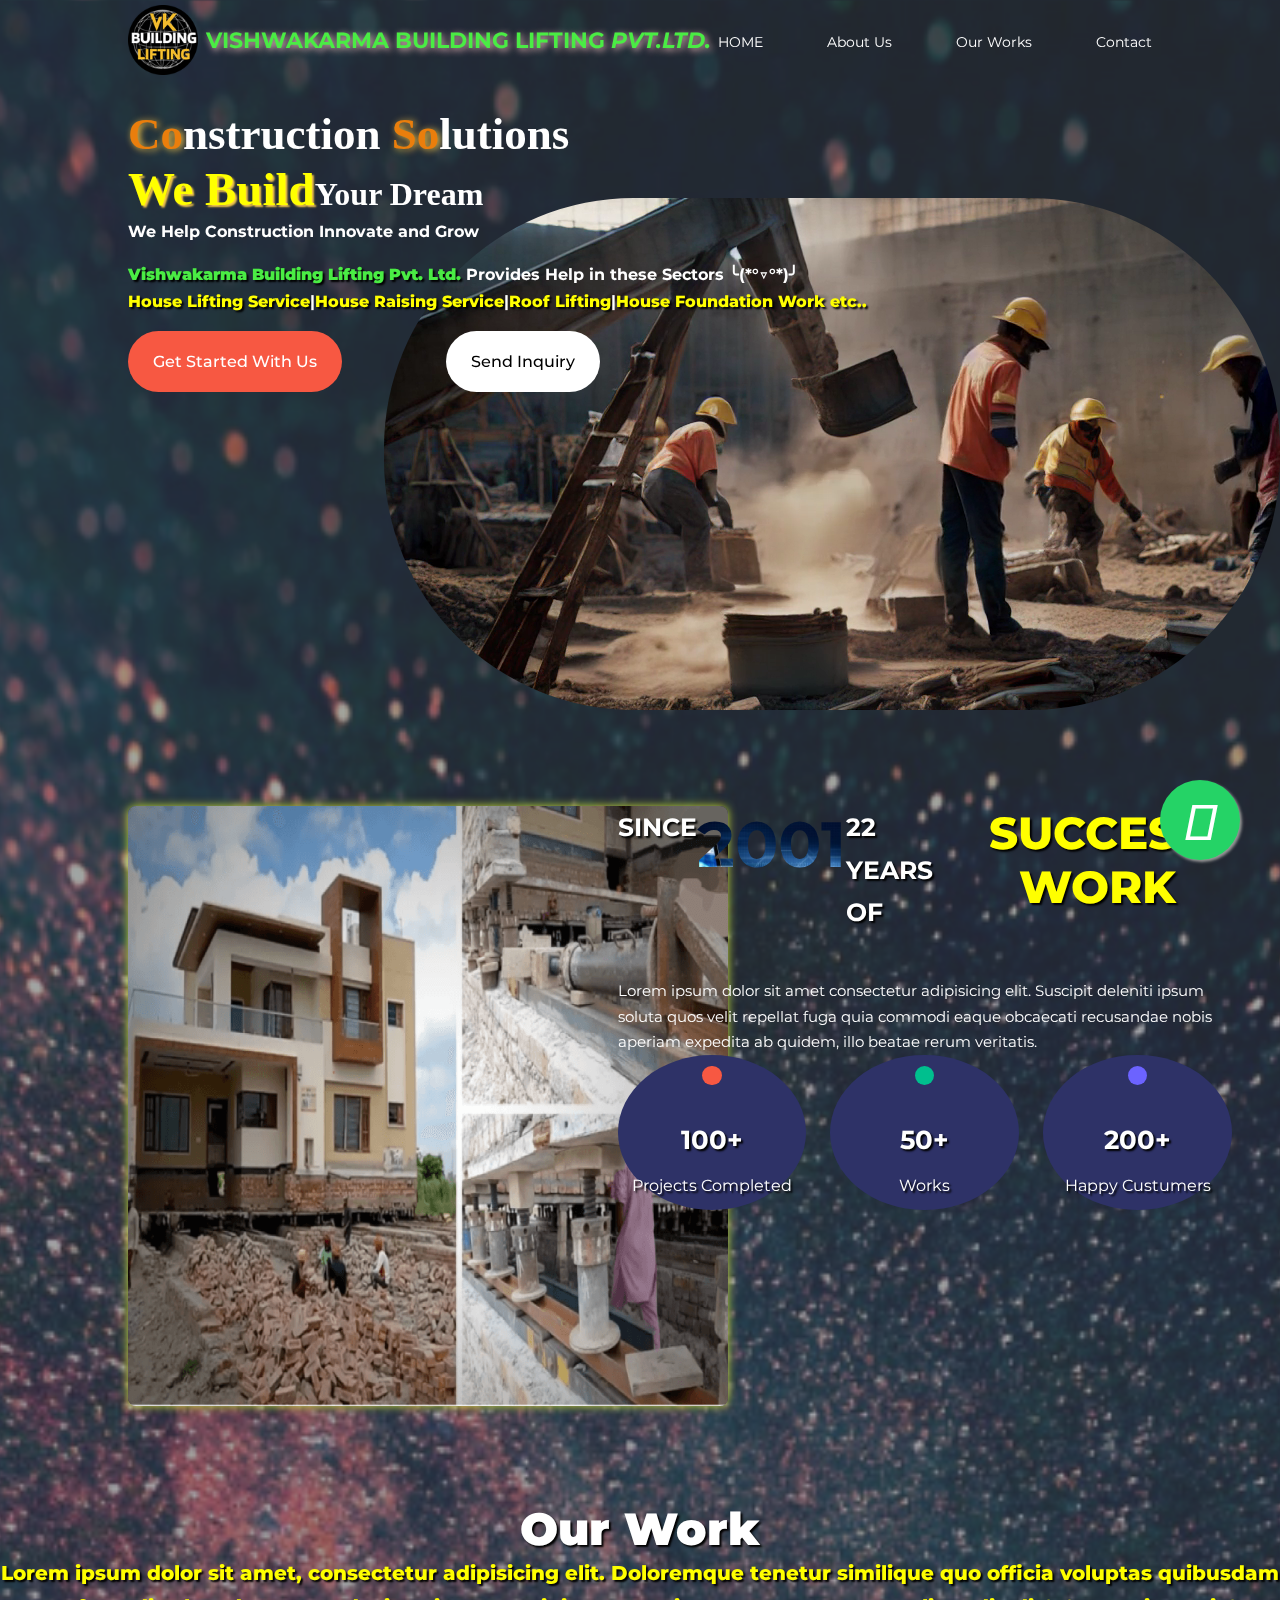
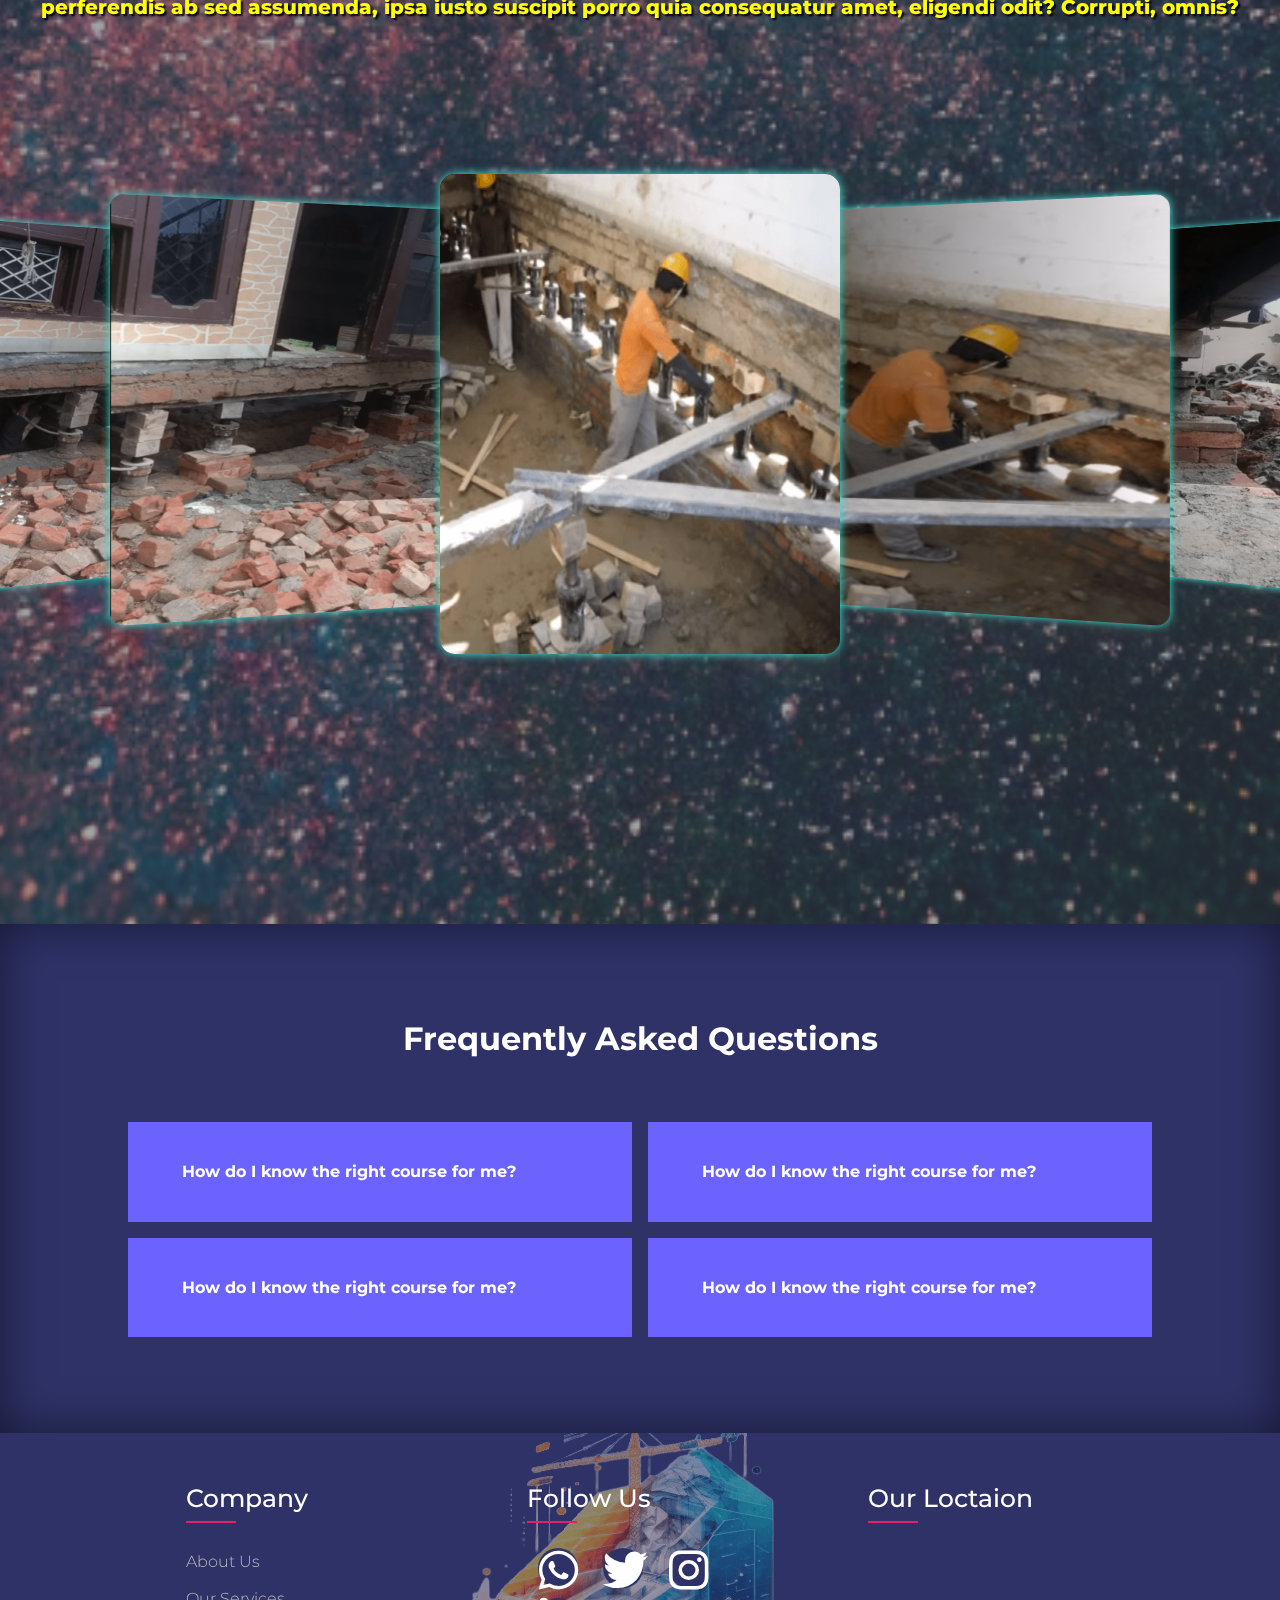
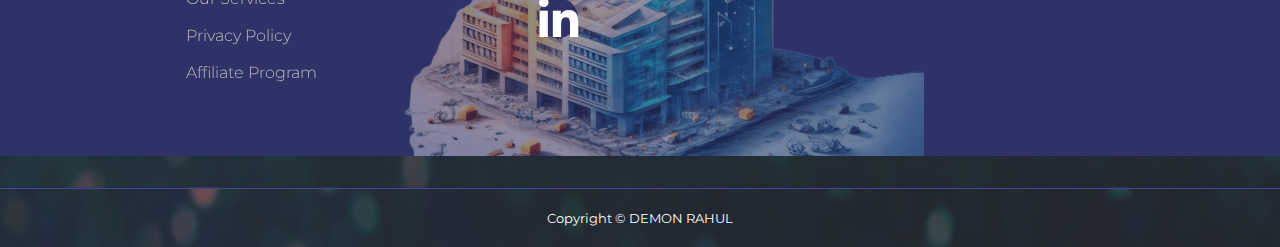
<file: index.html>
<!DOCTYPE html> <html lang="en"> <head> <meta charset="UTF-8"> <meta name="viewport" content="width=device-width, initial-scale=1.0"> <title>VISHWAKARMA BUILDING LIFTING</title> <link rel="stylesheet" href="./css/slider_auto.css"> <link rel="stylesheet" href="./css/style.css"> <!-- SWIPER JS --> <link rel="stylesheet" href="https://cdn.jsdelivr.net/npm/swiper@10/swiper-bundle.min.css" /> <link rel="stylesheet" type="text/css" href="https://cdnjs.cloudflare.com/ajax/libs/font-awesome/5.15.1/css/all.min.css"> <!-- GOOGLE FONTS (Montserrat) --> <link rel="preconnect" href="https://fonts.googleapis.com"> <link rel="preconnect" href="https://fonts.gstatic.com" crossorigin> <link rel="stylesheet" href="https://cdnjs.cloudflare.com/ajax/libs/font-awesome/6.2.1/css/all.min.css" integrity="sha512-MV7K8+y+gLIBoVD59lQIYicR65iaqukzvf/nwasF0nqhPay5w/9lJmVM2hMDcnK1OnMGCdVK+iQrJ7lzPJQd1w==" crossorigin="anonymous" referrerpolicy="no-referrer" /> <link href="https://fonts.googleapis.com/css2?family=Montserrat:ital,wght@0,300;0,500;0,600;0,700;0,900;1,400&display=swap" rel="stylesheet"> <!-- ICONSCOUT CDN--> <link rel="stylesheet" href="https://unicons.iconscout.com/release/v2.1.6/css/unicons.css"> </head> <body> <!-- ****************START OF NAVBAR **************** --> <nav> <div class="container nav__container"> <a href="index.html"> <img src="./assets/LogoIcon.png" class="icon"></img> <!--PUT IMAGE ICOn --> </a> <h2 class="nav_h2">VISHWAKARMA BUILDING LIFTING <i>PVT.LTD.</i></h2> <ul class="nav__menu"> <li><a href="index.html">HOME</a></li> <li><a href="about.html">About Us</a></li> <li><a href="#works_photo">Our Works</a></li> <li><a href="contact.html">Contact</a></li> </ul> <button id="open-menu-btn"><i class="uil uil-bars"></i></button> <button id="close-menu-btn"><i class="uil uil-multiply"></i></button> </div> </nav> <!-- ****************END OF NAVBAR **************** --> <!-- ****************START OF HEADER **************** --> <header> <div class="container header__container"> <div class="header__left"> <br> <h1><Span>Co</Span>nstruction <span>So</span>lutions</h1> <h2><span>We Build</span>Your Dream</h2> <p style="font-size: medium; font-weight:bolder;">We Help Construction Innovate and Grow</p> <p class="inquiry"> <strong style="color: #4aec44; text-shadow: 2px 2px 2px black;">Vishwakarma Building Lifting Pvt. Ltd.</strong> Provides Help in these Sectors ╰(*°▽°*)╯ <br> <b>House Lifting Service</b><span>|</span><b>House Raising Service</b><span>|</span><b>Roof Lifting</b><span>|</span><b>House Foundation Work etc..</b> </p> <a href="contact.html" class="btn btn-primary">Get Started With Us </a> <a href="#" class="btn"><i class="uil uil-message"></i>Send Inquiry </a> <div class="hero"> <video autoplay loop muted plays-inline src="./assets/construciton.mp4" class="cons_vid"></video> </div> </div> </div> </header> <!-- ****************END OF HEADER **************** --> <!-- **************** Achievements **************** --> <section class="about__achievements"> <div class="container about__achievements-container"> <div class="about__achievements-left"> <img src="./assets/photo_jacks.png" alt="" class="ach_img"> </div> <div class="about__achievements-right"> <div class="achievements_date"> <h6 class="ach_h6">SINCE</h6> <h1 class="ach_h1">2001</h1> <h6 class="ach_h6">22 YEARS OF</h6> <h2 class="ach_h2">SUCCESS WORK</h2> </div> <p id="para_ach"> Lorem ipsum dolor sit amet consectetur adipisicing elit. Suscipit deleniti ipsum soluta quos velit repellat fuga quia commodi eaque obcaecati recusandae nobis aperiam expedita ab quidem, illo beatae rerum veritatis. </p> <div class="achievements__cards"> <article class="achievement__card"> <span class="achievement__icon"> <i class="uil uil-wheel-barrow"></i> <!--PUT ICON HERE --> </span> <h3>100+</h3> <p>Projects Completed</p> </article> <article class="achievement__card"> <span class="achievement__icon"> <i class="uil uil-users-alt"></i> </span> <h3>50+</h3> <p>Works</p> </article> <article class="achievement__card"> <span class="achievement__icon"> <i class="uil uil-trophy"></i> </span> <h3>200+</h3> <p>Happy Custumers</p> </article> </div> </div> </div> </section> <!-- **************** Achievements **************** --> <div class="our_work"> <h1 style="font-size: 45px; color: white; font-weight: bolder;">Our Work</h1> <p id="work_p"> Lorem ipsum dolor sit amet, consectetur adipisicing elit. Doloremque tenetur similique quo officia voluptas quibusdam perferendis ab sed assumenda, ipsa iusto suscipit porro quia consequatur amet, eligendi odit? Corrupti, omnis? </p> </div> <div class="swiper-body" id="works_photo"> <div class="swiper-container"> <div class="swiper-wrapper"> <div class="swiper-slide"><img src="assets/jacks_1-fotor.png" alt=""></div> <div class="swiper-slide"><img src="assets/jacks_2-fotor.png" alt=""></div> <div class="swiper-slide"><img src="assets/jacks_3-fotor.png" alt=""></div> <div class="swiper-slide"><img src="assets/jacks_4-fotor.png" alt=""></div> <div class="swiper-slide"><img src="assets/jacks_5-fotor.png" alt=""></div> <div class="swiper-slide"><img src="assets/jacks_6-fotor.png" alt=""></div> <div class="swiper-slide"><img src="assets/jacks_7-fotor.png" alt=""></div> <div class="swiper-slide"><img src="assets/jacks_8-fotor.png" alt=""></div> </div> <!-- Add Pagination --> <div class="swiper-pagination"></div> </div> </div> <a href="" target="_blank" class="whatsapp_float"><i class="fa-brands fa-whatsapp whatsapp-icon"></i></a> <!-- **************** Frequently asked questions **************** --> <section class="faqs"> <h2>Frequently Asked Questions</h2> <div class="container faqs__container"> <article class="faq"> <div class="faq_icon"><i class="uil uil-plus"></i></div> <div class="question_answer"> <h4>How do I know the right course for me? </h4> <p>Lorem ipsum dolor sit amet consectetur, adipisicing elit. Facilis, sed adipisci neque blanditiis ullam voluptas officia ab excepturi aliquid veniam, pariatur exercitationem, est commodi? Perferendis ratione eaque corporis voluptas maxime! </p> </div> </article> <article class="faq"> <div class="faq_icon"><i class="uil uil-plus"></i></div> <div class="question_answer"> <h4>How do I know the right course for me? </h4> <p>Lorem ipsum dolor sit amet consectetur, adipisicing elit. Facilis, sed adipisci neque blanditiis ullam voluptas officia ab excepturi aliquid veniam, pariatur exercitationem, est commodi? Perferendis ratione eaque corporis voluptas maxime! </p> </div> </article> <article class="faq"> <div class="faq_icon"><i class="uil uil-plus"></i></div> <div class="question_answer"> <h4>How do I know the right course for me? </h4> <p>Lorem ipsum dolor sit amet consectetur, adipisicing elit. Facilis, sed adipisci neque blanditiis ullam voluptas officia ab excepturi aliquid veniam, pariatur exercitationem, est commodi? Perferendis ratione eaque corporis voluptas maxime! </p> </div> </article> <article class="faq"> <div class="faq_icon"><i class="uil uil-plus"></i></div> <div class="question_answer"> <h4>How do I know the right course for me? </h4> <p>Lorem ipsum dolor sit amet consectetur, adipisicing elit. Facilis, sed adipisci neque blanditiis ullam voluptas officia ab excepturi aliquid veniam, pariatur exercitationem, est commodi? Perferendis ratione eaque corporis voluptas maxime! </p> </div> </article> </div> </section> <!-- **************** Frequently asked questions **************** --> <!-- **************** Container Testimonials **************** --> <!-- **************** FOOTER **************** --> <footer class="footer"> <div class="container"> <div class="row"> <div class="footer-col"> <h4>company</h4> <ul> <li><a href="#">about us</a></li> <li><a href="#">our services</a></li> <li><a href="#">privacy policy</a></li> <li><a href="#">affiliate program</a></li> </ul> </div> <div class="footer-col"> <h4>follow us</h4> <div class="social-links"> <a href="#"><i class="fab fa-whatsapp"></i></a> <a href="#"><i class="fab fa-twitter"></i></a> <a href="#"><i class="fab fa-instagram"></i></a> <a href="#"><i class="fab fa-linkedin-in"></i></a> </div> </div> <div class="footer-col"> <h4>Our Loctaion</h4> <iframe class="map" src="https://www.google.com/maps/embed?pb=!1m18!1m12!1m3!1d139204.35385306296!2d77.3089031697383!3d30.073978002265537!2m3!1f0!2f0!3f0!3m2!1i1024!2i768!4f13.1!3m3!1m2!1s0x390ef99b8b19ea25%3A0xfc76e2b1f391902!2sYamuna%20Nagar%2C%20Haryana!5e0!3m2!1sen!2sin!4v1689414444550!5m2!1sen!2sin" style="border:0;" allowfullscreen="" loading="fast" referrerpolicy="no-referrer-when-downgrade"></iframe> </div> </div> </div> </footer> <!-- **************** FOOTER **************** --> <div class="footer_copyright"> <small>Copyright &copy; DEMON RAHUL</small> </div>
    <script src="https://cdn.jsdelivr.net/npm/swiper@10/swiper-bundle.min.js"></script>
    <script>

        window.addEventListener('scroll', () => {
            document.querySelector('nav').classList.toggle('window-scroll', window.scrollY > 0)
        })

        const faqs = document.querySelectorAll('.faq');
        faqs.forEach(faq => {
            faq.addEventListener('click', () => {
                faq.classList.toggle('open');


                const icon = faq.querySelector('.faq_icon i');
                if (icon.className === 'uil uil-plus') {
                    icon.className = 'uil uil-minus';
                } else {
                    icon.className = 'uil uil-plus';
                }
            })
        })

        const menu = document.querySelector('.nav__menu');
        const menuBtn = document.querySelector('#open-menu-btn');
        const closeBtn = document.querySelector('#close-menu-btn');
        menuBtn.addEventListener('click', () => {
            menu.style.display = 'flex';
            closeBtn.style.display = 'inline-block';
            menuBtn.style.display = 'none';
        });

        const closeNav = () => {
            menu.style.display = 'none';
            closeBtn.style.display = 'none';
            menuBtn.style.display = 'inline-block';
        }
        closeBtn.addEventListener('click', closeNav);
        
        var swiper = new Swiper('.swiper-container', { effect: 'coverflow', grabCursor: true, centeredSlides: true, slidesPerView: 'auto', coverflowEffect: { rotate: 20, stretch: 0, depth: 200, modifier: 1, slideShadows: true, }, loop: true, autoplay: { delay: 2200, disableOnInteraction: false, }, }); </script>
</body>

</html>
</file>
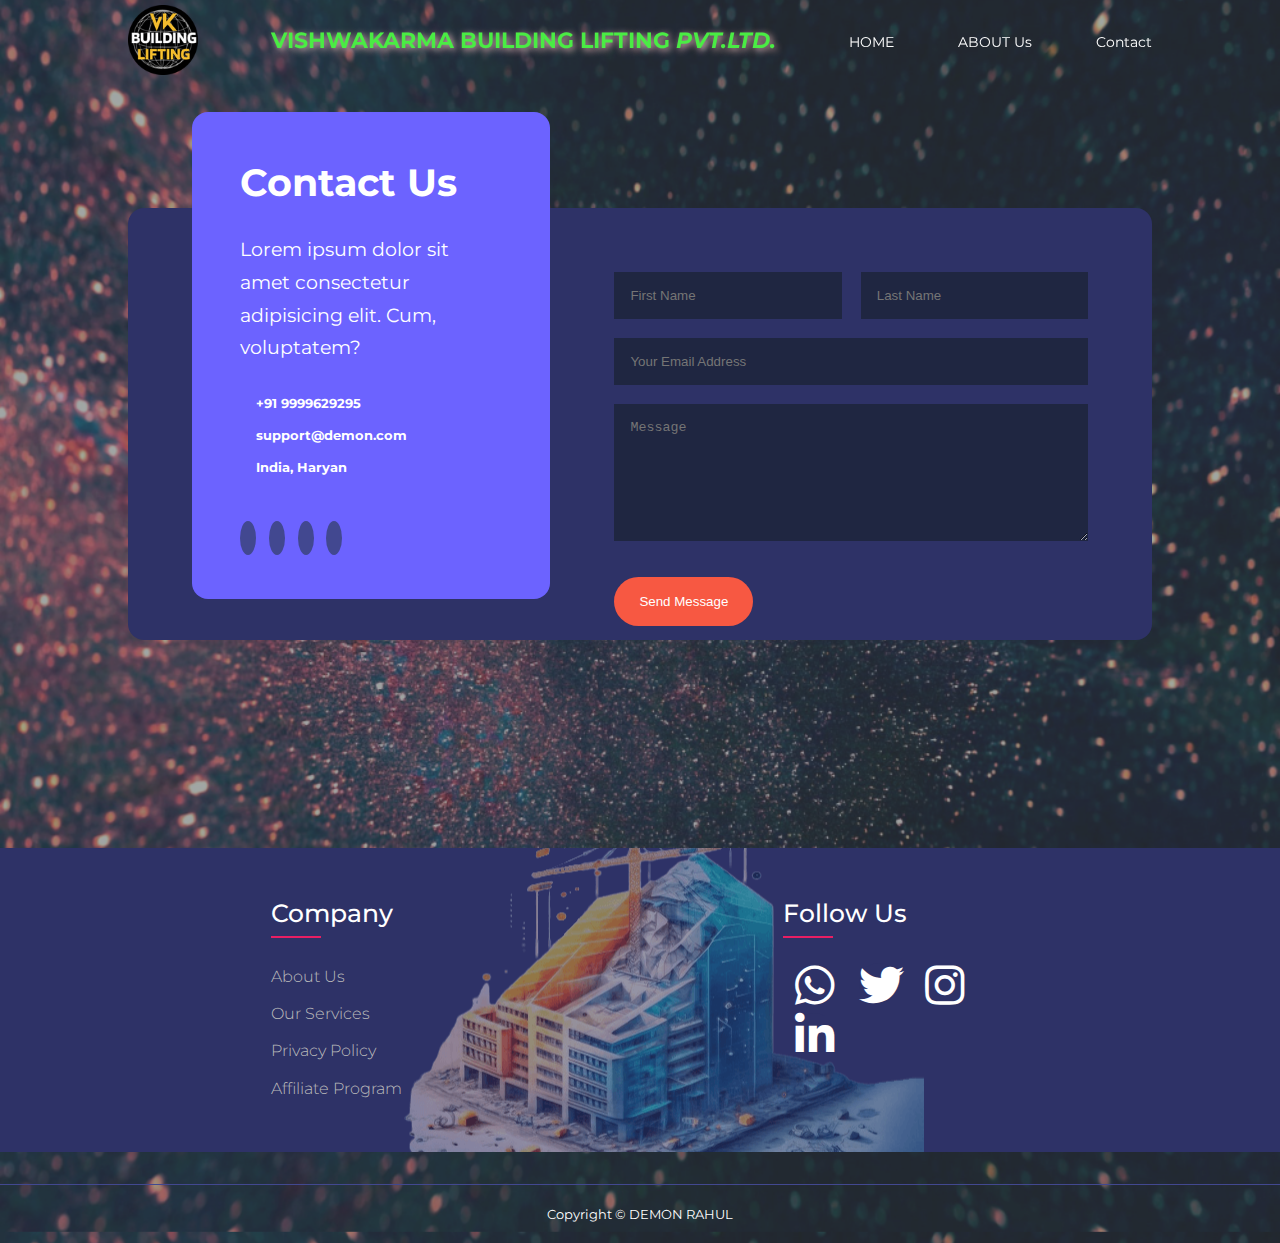
<file: contact.html>
<!DOCTYPE html> <html lang="en"> <head> <meta charset="UTF-8"> <meta http-equiv="X-UA-Compatible" content="IE=edge"> <meta name="viewport" content="width=device-width, initial-scale=1.0"> <title>Building Lifting Website</title> <!-- ICONSCOUT CDN--> <link rel="stylesheet" href="https://unicons.iconscout.com/release/v2.1.6/css/unicons.css"> <link rel="stylesheet" href="./css/style.css"> <!-- GOOGLE FONTS (Montserrat) --> <link rel="preconnect" href="https://fonts.googleapis.com"> <link rel="preconnect" href="https://fonts.gstatic.com" crossorigin> <link href="https://fonts.googleapis.com/css2?family=Montserrat:ital,wght@0,300;0,500;0,600;0,700;0,900;1,400&display=swap" rel="stylesheet"> <link rel="stylesheet" type="text/css" href="https://cdnjs.cloudflare.com/ajax/libs/font-awesome/5.15.1/css/all.min.css"> <link rel="stylesheet" href="./css/style.css"> <link rel="stylesheet" href="./css/contact.css"> <link rel="stylesheet" href="./index.html"> </head> <body> <nav> <div class="container nav__container"> <a href="index.html"> <img src="./assets/LogoIcon.png" class="icon"></img> <!--PUT IMAGE ICOn --> </a> <h2 class="nav_h2">VISHWAKARMA BUILDING LIFTING <i>PVT.LTD.</i></h2> <ul class="nav__menu"> <li><a href="index.html">HOME</a></li> <li><a href="about.html">ABOUT Us</a></li> <li><a href="contact.html">Contact</a></li> </ul> <button id="open-menu-btn"><i class="uil uil-bars"></i></button> <button id="close-menu-btn"><i class="uil uil-multiply"></i></button> </div> </nav> <!-- ****************END OF NAVBAR **************** --> <!-- ***************Contact **************** --> <section class="contact"> <div class="container contact__container"> <aside class="contact__aside"> <h1>Contact Us</h1> <br> <p> Lorem ipsum dolor sit amet consectetur adipisicing elit. Cum, voluptatem? </p> <ul class="contact__details"> <li> <i class="uil uil-phone-times"></i> <h5>+91 9999629295</h5> </li> <li> <i class="uil uil-envelope"></i> <h5>support@demon.com</h5> </li> <li> <i class="uil uil-location-point"></i> <h5>India, Haryan</h5> </li> </ul> <ul class="contact__socials"> <li><a href="https://facebook.com"><i class="uil uil-facebook-f"></i></a></li> <li><a href="https://instagram.com"><i class="uil uil-instagram-alt"></i></a></li> <li><a href="https://twitter.com"><i class="uil uil-twitter"></i></a></li> <li><a href="https://linkedin.com"><i class="uil uil-linkedin-alt"></i></a></li> </ul> </aside> <form action="https://formspree.io/f/moqoankp" method="POST" class="contact__form"> <div class="form__name"> <input type="text" name="First Name" placeholder="First Name" required> <input type="text" name="Last Name" placeholder="Last Name" required> </div> <input type="email" name="Email Address" placeholder="Your Email Address" required> <textarea name="Message" cols="30" rows="7" placeholder="Message " required></textarea> <button type="submit" class="btn btn-primary">Send Message</button> </form> </div> </section> <!-- ***************Contact **************** --> <!-- **************** FOOTER **************** --> <footer class="footer"> <div class="container"> <div class="row"> <div class="footer-col"> <h4>company</h4> <ul> <li><a href="#">about us</a></li> <li><a href="#">our services</a></li> <li><a href="#">privacy policy</a></li> <li><a href="#">affiliate program</a></li> </ul> </div> <div class="footer-col"> <h4>follow us</h4> <div class="social-links"> <a href="#"><i class="fab fa-whatsapp"></i></a> <a href="#"><i class="fab fa-twitter"></i></a> <a href="#"><i class="fab fa-instagram"></i></a> <a href="#"><i class="fab fa-linkedin-in"></i></a> </div> </div> </div> </div> </footer> <!-- **************** FOOTER **************** --> <div class="footer_copyright"> <small>Copyright &copy; DEMON RAHUL</small> </div> <!-- **************** FOOTER **************** --> <script src="/main.js"></script> </body> </html>
</file>
<file: css/style.css>
* { margin: 0; padding: 0; border: 0; outline: 0; text-decoration: none; list-style: none; box-sizing: border-box; } :root { --color-primary: #6c63ff; --color-success: #00bf8e; --color-warning: #f7c94b; --color-danger: #f75842; --color-danger-variant: rgba(247, 88, 66, 0.4); --color-white: #fff; --color-light: rgba(255, 255, 255, 0.7); --color-black: #000; --color-bg: #1f2641; --color-bg1: #2e3267; --color-bg2: #424890; --container-width-lg: 80%; --container-width-md: 90%; --container-width-sm: 94%; --transition: all 400ms ease; } ::-webkit-scrollbar { display: none; } body { font-family: "Montserrat", sans-serif; line-height: 1.7; color: var(--color-white); background-image: url("../assets/image_bg_1_mod.png"); background-position: center center; background-color: rgb(68, 77, 74); background-size: cover; z-index: -5; overflow-x: hidden; -webkit-scrolling { display: none; } } .container { width: var(--container-width-lg); margin: 0 auto; } section { padding: 6rem 0; } section h2 { text-align: center; margin-bottom: 4rem; } h1, h2, h3, h4, h5 { line-height: 1.2; } h1 { font-size: 2.4rem; } h2 { font-size: 2rem; } h3 { font-size: 1.6rem; } h4 { font-size: 1.3rem; } a { color: var(--color-white); } img { width: 100%; display: block; object-fit: cover; } .btn { display: inline-block; background: var(--color-white); color: var(--color-black); padding: 1rem 1.5rem; border: 1px solid transparent; font-weight: 500; transition: var(--transition); border-radius: 35px; margin-right: 25px; } .btn:hover { background: transparent; color: var(--color-white); border-color: var(--color-white); border-radius: 25px; } .btn-primary { background: var(--color-danger); color: var(--color-white); } /* *************NAVBAR********************* */ .icon { height: 70px; width: 70px; display: block; } nav { /* background: teal; */ width: 100vw; height: 5rem; /*80px */ position: fixed; top: 0; z-index: 11; } /* Chnage navbar styles on scroll using javascript */ .window-scroll { background: var(--color-primary); box-shadow: 0 1rem 2rem rgba(0, 0, 0, 0.2); } .nav__container { height: 100%; display: flex; justify-content: space-between; align-items: center; } .nav_h2 { margin-top: 0.2rem; text-align: center; cursor: pointer; font-weight: bolder; font-size: 22px; color: #4aec44; text-shadow: 2px 2px 7px #efbebe; border: soild #01fe87; animation: animate; } .nav_h2:hover { color: rgb(205, 208, 23); } nav button { display: none; } .nav__menu { display: flex; align-items: center; gap: 4rem; font-size: larger; } .nav__menu a { font-size: 0.9rem; transition: var(--transition); } .nav__menu a:hover { color: var(--color-bg2); } /* <!-- **************** NAVBAR **************** --> */ /* <!-- **************** HEADER **************** --> */ header { position: relative; top: 5rem; overflow: hidden; height: 70vh; margin-bottom: 5rem; } .row_img { height: 100px; width: 100px; display: block; display: inline-flex; align-items: center; /* flex-wrap: wrap; */ } .header__container { display: flex; font-size: medium; grid-template-columns: 1fr 1fr; gap: 5rem; height: 100%; margin-bottom: 5rem; } .header__container a { margin-right: 100px; margin-bottom: 50px; } .header__left { margin-bottom: 5rem; width: auto; } .header__left h1 { color: white; font-weight: bolder; font-size: 45px; font-family: "Gill Sans", "Gill Sans MT"; } .header__left h1 span { color: #ea7e0c; text-shadow: 2px 1px 7px #f7c94b; } .header__left h2 { color: white; font-weight: bolder; font-family: "Gill Sans", "Gill Sans MT"; } .header__left h2 span { color: yellow; font-weight: bolder; font-size: 47px; text-shadow: 2px 2px 2px #f7c94b; } .inquiry { margin: 1rem 0 2.4rem; margin-bottom: 1rem; color: white; font-weight: bolder; } .inquiry b { color: yellow; text-shadow: 2px 2px 2px black; font-weight: 800; } .cons_vid { position: absolute; right: 0; bottom: 0; border-radius: 250px; z-index: -1; } /* <!-- **************** HEADER **************** --> */ /* <!-- ****************Achievements **************** --> */ .about__achievements { margin-top: 3rem; } .about__achievements-container { display: grid; grid-template-columns: 40% 60%; gap: 5rem; } .about__achievements-right p { margin: 0s 0 2.5rem; font-size: 15px; } .achievements__cards { display: grid; grid-template-columns: repeat(3, 1fr); gap: 1.5rem; } .achievement__card { text-shadow: 2px 2px 2px black; background: var(--color-bg1); padding: 0.7rem; border-radius: 50%; text-align: center; transition: var(--transition); } .achievement__card:hover { background: var(--color-bg2); box-shadow: 0 3rem 3rem rgba(0, 0, 0, 0.3); } .achievement__icon { background: var(--color-danger); padding: 0.6rem; border-radius: 0.7rem; display: inline-block; margin-bottom: 2rem; font-size: 1.2rem; } .achievement__card:nth-child(2) .achievement__icon { background: var(--color-success); } .achievement__card:nth-child(3) .achievement__icon { background: var(--color-primary); } .achievement__card p { margin-top: 1rem; font-size: medium; } .achievements_date { display: flex; font-weight: bolder; } .ach_img { border-radius: 8px; height: 600px; width: 600px; box-shadow: #c6db39 0px 0px 10px 0px; /* justify-content: end; */ z-index: -2; } .ach_h1 { font-family: "Montserrat", "sans-serif"; font-size: 5vw; background: url(../assets/file-20170526-6367-5lu5ct\ copy.jpg) no-repeat; background-position: center center; background-color: aquamarine; background-size: cover; background-clip: text; -webkit-background-clip: text; color: transparent; } .ach_h6 { display: flex; flex-direction: column; font-size: 25px; margin: 0 0 0 0; text-shadow: 2px 2px 2px black; } .ach_h2 { font-size: 45px; color: yellow; text-shadow: 2px 2px 2px black; font-weight: 800; } /* <!-- ****************Achievements **************** --> */ /*______________________________________________Slider_____________________________________ */ .our_work { position: relative; font-size: 45px; color: yellow; text-shadow: 2px 2px 2px black; font-weight: 800; text-align: center; font-size: 20px; } /*______________________________________________Slider_____________________________________ */ /* <!-- **************** FAQ's **************** --> */ .faqs { background: var(--color-bg1); box-shadow: inset 0 0 3rem rgba(0, 0, 0, 0.5); } .faqs__container { display: grid; grid-template-columns: 1fr 1fr; gap: 1rem; } .faq { padding: 2rem; display: flex; align-items: center; gap: 1.4rem; height: fit-content; background: var(--color-primary); cursor: pointer; } .faq h4 { font-size: 1rem; line-height: 2.2; } .faq_icon { align-self: flex-start; font-size: 1.2rem; } .faq p { margin-top: 0.8rem; display: none; } .faq.open p { display: block; } /* <!-- **************** FAQ's **************** --> */ /* <!-- **************** FOOTER **************** --> */ /* <!-- **************** FOOTER **************** --> */ .row { display: flex; flex-wrap: wrap; justify-content: space-around; } ul { list-style: none; } .footer { background: var(--color-bg1); padding: 50px 0; margin-bottom: 2rem; background-image: url(../assets/building_new.png); background-repeat: no-repeat; background-position: center; } .footer-col { width: 25%; padding: 0 15px; } .footer-col h4 { font-size: 25px; color: #ffffff; text-transform: capitalize; margin-bottom: 35px; font-weight: 500; position: relative; } .footer-col h4::before { content: ""; position: absolute; left: 0; bottom: -10px; background-color: #e91e63; height: 2px; box-sizing: border-box; width: 50px; } .footer-col ul li:not(:last-child) { margin-bottom: 10px; } .footer-col ul li a { font-size: 16px; text-transform: capitalize; color: #ffffff; text-decoration: none; font-weight: 300; color: #bbbbbb; display: block; transition: all 0.3s ease; } .footer-col ul li a:hover { color: #ffffff; padding-left: 8px; } .footer-col .social-links a { display: inline-block; height: 40px; width: 40px; background: var(--color-bg1); margin: 0 10px 10px 0; text-align: center; margin-left: 0.7rem; line-height: 40px; border-radius: 50%; color: #ffffff; font-size: 45px; transition: all 0.5s ease; } .footer-col .social-links a:hover { color: #13c8aa; background-color: #ffffff; } .map { text-align: center; width: 250px; } /*responsive*/ @media (max-width: 767px) { .footer-col { width: 50%; margin-bottom: 30px; } } @media (max-width: 574px) { .footer-col { width: 100%; } } /* <!-- **************** FOOTER **************** --> */ .footer_copyright { text-align: center; position: absolute; width: 100%; line-height: 20px; font-size: 1rem; padding: 1.2rem 0; border-top: 1px solid var(--color-bg2); } .whatsapp_float { position: fixed; width: 80px; height: 80px; bottom: 40px; right: 40px; background-color: #25d366; color: #fff; border-radius: 50px; text-align: center; font-size: 50px; box-shadow: 2px 2px 3px #999; z-index: 100; } .whatsapp-icon { margin-top: 16px; } .whatsapp_float:hover { color: paleturquoise; } /* for mobile */ @media screen and (max-width: 767px) { .whatsapp-icon { margin-top: 10px; } .whatsapp_float { width: 50px; height: 50px; bottom: 20px; right: 10px; font-size: 30px; } .whatsapp_float:hover { color: paleturquoise; } } /************************MEDIA QUERIES (TABLETES)********************************** */ @media screen and (max-width: 1024px) { .container { width: var(--container-width-md); } h1 { font-size: 2.2rem; } h2 { font-size: 1.7rem; } h3 { font-size: 1.4rem; } h4 { font-size: 1.2rem; } /* ********************NAVBAR********************************** */ nav button { display: inline-block; background: transparent; font-size: 1.8rem; color: var(--color-white); cursor: pointer; } nav button#close-menu-btn { display: none; } .nav__menu { position: fixed; top: 5rem; right: 5%; height: fit-content; width: 18rem; flex-direction: column; gap: 0; display: none; } .nav__menu li { width: 100%; height: 5.8rem; animation: animateNavItems 400ms linear forwards; transform-origin: top right; border-radius: 0.5rem; opacity: 0; } .nav__menu li:nth-child(2) { animation-delay: 200ms; } .nav__menu li:nth-child(3) { animation-delay: 400ms; } .nav__menu li:nth-child(4) { animation-delay: 600ms; } @keyframes animateNavItems { 0% { transform: rotateZ(-90deg) rotateX(90deg) scale(0.1); } 100% { transform: rotateZ(0) rotateX(0) scale(1); opacity: 1; } } .nav__menu li a { background: var(--color-primary); box-shadow: -4rem 6rem 10rem rgba(0, 0, 0, 0.6); width: 100%; height: 100%; display: grid; place-items: center; } .nav__menu li a:hover { background: var(--color-bg2); color: var(--color-white); } /* <!-- **************** HEADER **************** --> */ header { height: 52vh; margin-bottom: 4rem; } .header__container { padding-bottom: 3rem; gap: 0; } .header__container a { display: flexbox; } /* <!-- **************** Achevements **************** --> */ .ach_h1 { margin-left: -80px; } /* <!-- **************** COURSES **************** --> */ .course { margin-top: 0; } .courses__container { grid-template-columns: 1fr 1fr; } /* <!-- **************** FAQ's **************** --> */ .faqs__container { grid-template-columns: 1fr; } .faq { padding: 1.5rem; } /* <!-- **************** FOOTER **************** --> */ .footer_container { grid-template-columns: 1fr 1fr; } } /* <!-- **************** MEDIA QUERIES (PHONES) **************** --> */ /* */ @media screen and (max-width: 600px) { .container { width: var(--container-width-sm); } /* <!-- **************** NAVBAR **************** --> */ .nav__menu { right: 3%; } /* <!-- **************** HEADER **************** --> */ header { height: 100vh; } .header__container { grid-template-columns: 1fr; text-align: center; margin-top: 0; } .header__left h1 { color: white; font-weight: bolder; margin-right: 50px; font-size: 27px; font-family: "Gill Sans", "Gill Sans MT"; } .header__left h1 span { color: #ea7e0c; text-shadow: 2px 1px 7px #f7c94b; } .header__left h2 { color: white; font-weight: bolder; font-family: "Gill Sans", "Gill Sans MT"; } .header__left h2 span { color: yellow; font-weight: bolder; font-size: 35px; text-shadow: 2px 2px 2px #f7c94b; } .header__left p { margin-bottom: 1rem; } /* <!-- **************** Achevements **************** --> */ .about__achievements-container { display: flex; align-items: center; flex-direction: column; gap: -2rem } .achievements_date { display: flex; margin: 0 0 0 0; flex-direction: column; align-items: center; justify-content: center; font-weight: bolder; font-size: 20px; } .ach_h1 { font-family: "Montserrat", "sans-serif"; font-size: 45px; background: url(../assets/file-20170526-6367-5lu5ct\ copy.jpg) no-repeat; background-position: center center; background-color: aquamarine; background-size: cover; background-clip: text; -webkit-background-clip: text; color: transparent; } .ach_h2 { font-size: 35px; color: yellow; text-shadow: 2px 2px 2px black; font-weight: 800; word-spacing: -.4ch;; } .ach_img{ z-index: -1; width: 350px; height: 300px; border-radius: 35px; } .about__achievements-right { margin-top: -150px; } .achievement__icon { background: var(--color-danger); padding: 0.6rem; border-radius: 0.7rem; display: inline-block; margin-bottom: 2rem; font-size: 0.8rem; border: #000 solid 1px; } .achievement__card h3 { font-size: 1.2rem; text-shadow: 2px 2px 2px black; } #para_ach { margin-top: -50px; font-size: 12px; text-shadow: 2px 2px 2px black; } .achievements__cards { display: grid; grid-template-columns: repeat(3, 1fr); gap: 1.5rem; } .achievement__card { border: #0006 solid 1px; font-size: small; background: var(--color-bg1); padding: 0.7rem; border-radius: 80%; text-align: center; transition: var(--transition); text-shadow: 2px 2px 2px black; } #work_p{ font-size: small; font-weight: 600; text-shadow: 2px 2px 2px black; } .our_work { font-size: medium; } /* <!-- **************** POPULAR COURSES **************** --> */ .courses__container { grid-template-columns: 1fr; } /* <!-- **************** TESTIMONIALS **************** --> */ .testimonial_body { padding: 1.2rem; } /* <!-- **************** FOOTER **************** --> */ .footer_container { grid-template-columns: 1fr; text-align: center; gap: 2rem; } .footer_1 p { margin: 1rem auto; } .footer_socials { justify-content: center; } }
</file>
<file: css/contact.css>
.contact__container { background: var(--color-bg1); padding: 4rem; display: grid; grid-template-columns: 40% 60%; gap: 4rem; height: 27rem; margin: 7rem auto; border-radius: 1rem; } /* ***************** ASIDE ********************** */ .contact__aside { background: var(--color-primary); padding: 3rem; border-radius: 1rem; position: relative; bottom: 10rem; } .aside__image { width: 12rem; margin-bottom: 2rem; } .contact__aside h2 { text-align: left; margin-bottom: 1rem; } .contact__aside p { font-size: 1.2rem; margin-bottom: 2rem; } .contact__details li { display: flex; gap: 1rem; align-items: center; margin-bottom: 1rem; } .contact__socials { display: flex; gap: 0.8rem; margin-top: 3rem; } .contact__socials a { background: var(--color-bg2); padding: 0.5rem; border-radius: 50%; font-size: 0.9rem; transition: var(--transition); } .contact__socials a:hover { background: transparent; } /* <!-- ***************FORM **************** --> */ .contact__form { display: flex; flex-direction: column; gap: 1.2rem; margin-right: 4rem; } .form__name { display: flex; gap: 1.2rem; } .contact__form input[type="text"] { width: 50%; } input, textarea { width: 100%; padding: 1rem; background: var(--color-bg); color: var(--color-white); } .contact__form .btn { width: max-content; cursor: pointer; margin-top: 1rem; } /* <!-- ***************MEDIA QUERy (TABLETS) **************** --> */ @media screen and (max-width: 1024px) { /* .contact { */ /* padding-bottom: 0; */ /* } */ .contact__container { gap: 1.5rem; margin-top: 3rem; height: auto; padding: 1.5rem; } .contact__aside { width: auto; padding: 1.5rem; bottom: 0; } .contact__form { align-items: center; margin-right: 1.5rem; } } /* <!-- ***************MEDIA QUERY (MOBILE) **************** --> */ @media screen and (max-width: 600px) { .contact__container { grid-template-columns: 1fr; gap: 3rem; margin-top: 0; padding: 0; } .contact__form { margin: 0 1.5rem 3rem; } .form__name { flex-direction: column; } .form__name input[type="text"] { width: 100%; } }
</file>
<file: css/slider_auto.css>
* { margin: 0; padding: 0; } .swiper-body { overflow: hidden; font-family: Arial, Helvetica, sans-serif; font-size: 14px; color: #000; display: flex; justify-content: center; align-items: center; min-height: 100vh; } .swiper-container { margin-top: -200px; width: 400px; height: 400px; padding-top: 0; padding-bottom: 50px; border-radius: 15px; } .swiper-slide { border-radius: 15px; background-position: center; background-size: cover; width: 500px; height: 500px; background: #000; -webkit-box-reflect: below 0.2px linear-gradient(transparent, transparent, #0005); } .swiper-slide img { box-shadow: #3decdd 0px 0px 10px; border-radius: 15px; display: block; width: 100%; } @media screen and (max-width: 1024px) { .swiper-body { overflow: hidden; /* min-height: 100vh; */ margin-top: -100px; } .swiper-container { width: 350px; /* height: 200px; */ padding-bottom: 50px; border-radius: 15px; } .swiper-slide { border-radius: 15px; background-position: center; background-size: cover; width: 100%; height: 100%; background: #000; -webkit-box-reflect: below 0.2px linear-gradient(transparent, transparent, #0005); } }
</file>
